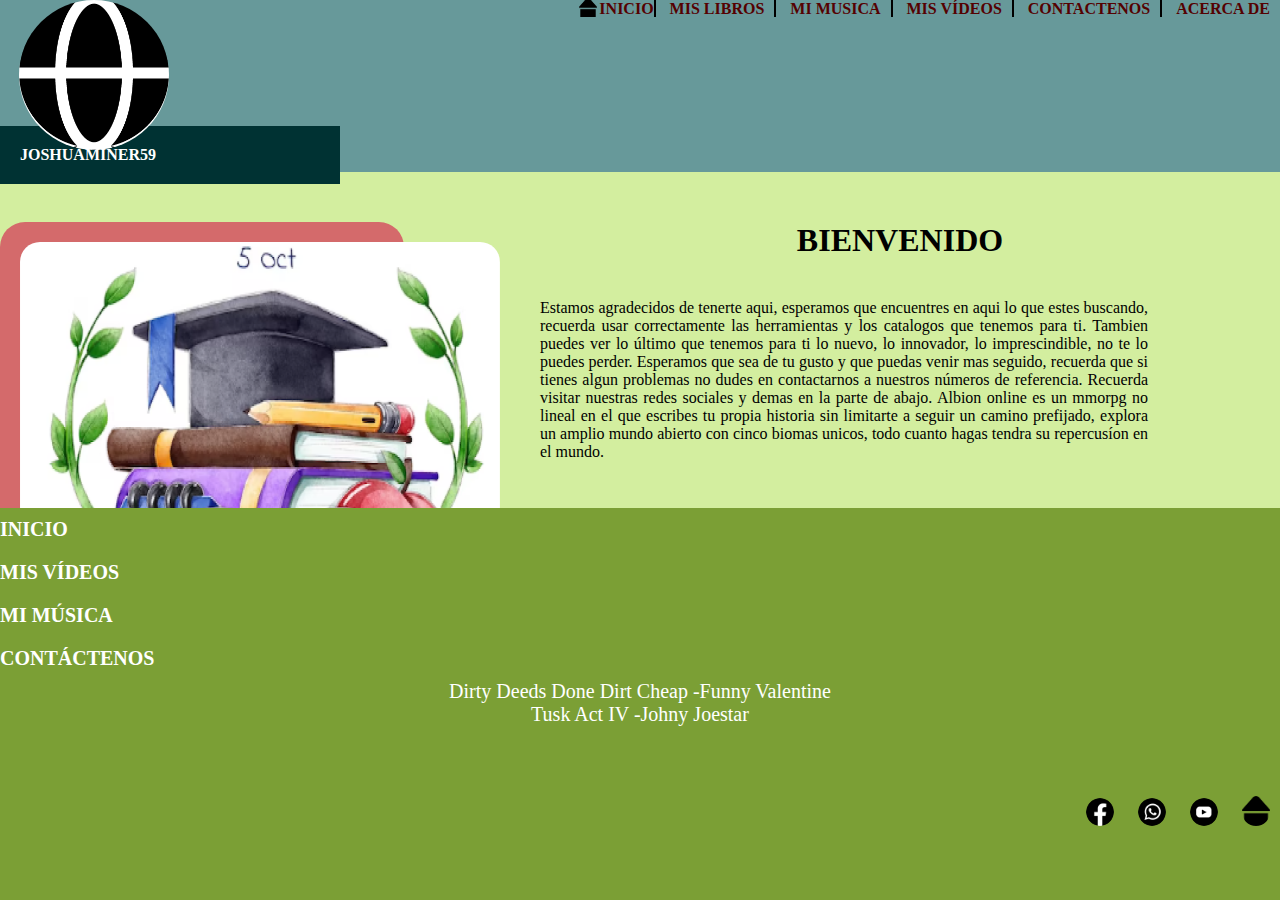
<file: index.html>
<!DOCTYPE html>
<html lang="en">
<head>
    <meta charset="UTF-8">
    <meta name="viewport" content="width=device-width, initial-scale=1.0">
    <link rel="stylesheet" href="css/estilo.css">
    <title>MI WEB</title>
</head>
<body>
    <!--Aquí pondremos la cabecera de la web-->
    <div id="contenidoCabecera">
        <div id="cabeceraImagenNombre">
            <div id="imagenRedondo"></div>
            <div id="nombreRectangulo">JoshuaMiner59</div>
        </div>
        <div id="cabeceraMenu">
            <ul>
                <li id="logoinicio"><a href="#">Inicio</a></li>
                <li><a href="#">Mis libros</a></li>
                <li><a href="#">Mi musica</a></li>
                <li><a href="#">Mis vídeos</a></li>
                <li><a href="#">Contactenos</a></li>
                <li><a href="#">Acerca de</a></li>
            </ul>
        </div>
    </div>
    <!--Aquí pondremos el cuerpo del index-->
    <div id="contenidoCuerpo">
        <div id="cuerpoImagen">
            <div id="bordeImagen">
                <img src="/img/Recurso 1.png" width="480" height="400">
            </div>
        </div>
        <div id="cuerpoDatos">
            <h1>Bienvenido</h1>
            <div id="DetalleDatos"><p>Estamos agradecidos de tenerte aqui, esperamos que encuentres en aqui lo que estes buscando, 
                recuerda usar correctamente las herramientas y los catalogos que tenemos para ti. Tambien puedes ver lo último que 
                tenemos para ti lo nuevo, lo innovador, lo imprescindible, no te lo puedes perder. Esperamos que sea de tu gusto 
                y que puedas venir mas seguido, recuerda que si tienes algun problemas no dudes en contactarnos a nuestros 
                números de referencia. Recuerda visitar nuestras redes sociales y demas en la parte de abajo. 
                Albion online es un mmorpg no lineal en el que escribes tu propia historia sin limitarte a seguir un camino prefijado, 
                explora un amplio mundo abierto con cinco biomas unicos, todo cuanto hagas tendra su repercusíon en el mundo.
            </p>
            </div>
            <div id="Botones">
                <div id="BotonFavorito">
                    <div id="marcoFavorito" class="disenoBoton">Mi persona favorita</div>
                </div>
                <div id="BotonUbicacion">
                    <div id="marcoUbicacion" class="disenoBoton">Mi Ubicacion</div>
                </div>
            </div>
        </div>
    </div>
    <!--Aquí ponemos el pie de página-->
    <footer>
        <div id="marcoMenuFooter">
            <nav>
                <a href="#">Inicio</a>
                <a href="#">Mis Vídeos</a>
                <a href="#">Mi Música</a>
                <a href="#">Contáctenos</a>
            </nav>
        </div>
        <div id="marcoDetalleFooter">
            Dirty Deeds Done Dirt Cheap -Funny Valentine</br>
            Tusk Act IV -Johny Joestar
        </div>
        <div id="marcoRedesFooter">
            <ul class="footerRedes">
                <li><img src="img/Recurso 3.png"></li>
                <li><img src="img/Recurso 4.png"></li>
                <li><img src="img/Recurso 5.png"></li>
                <li><img src="img/Recurso 7.png"></li>
            </ul>
        </div>
    </footer>
</body>
</html>
</file>
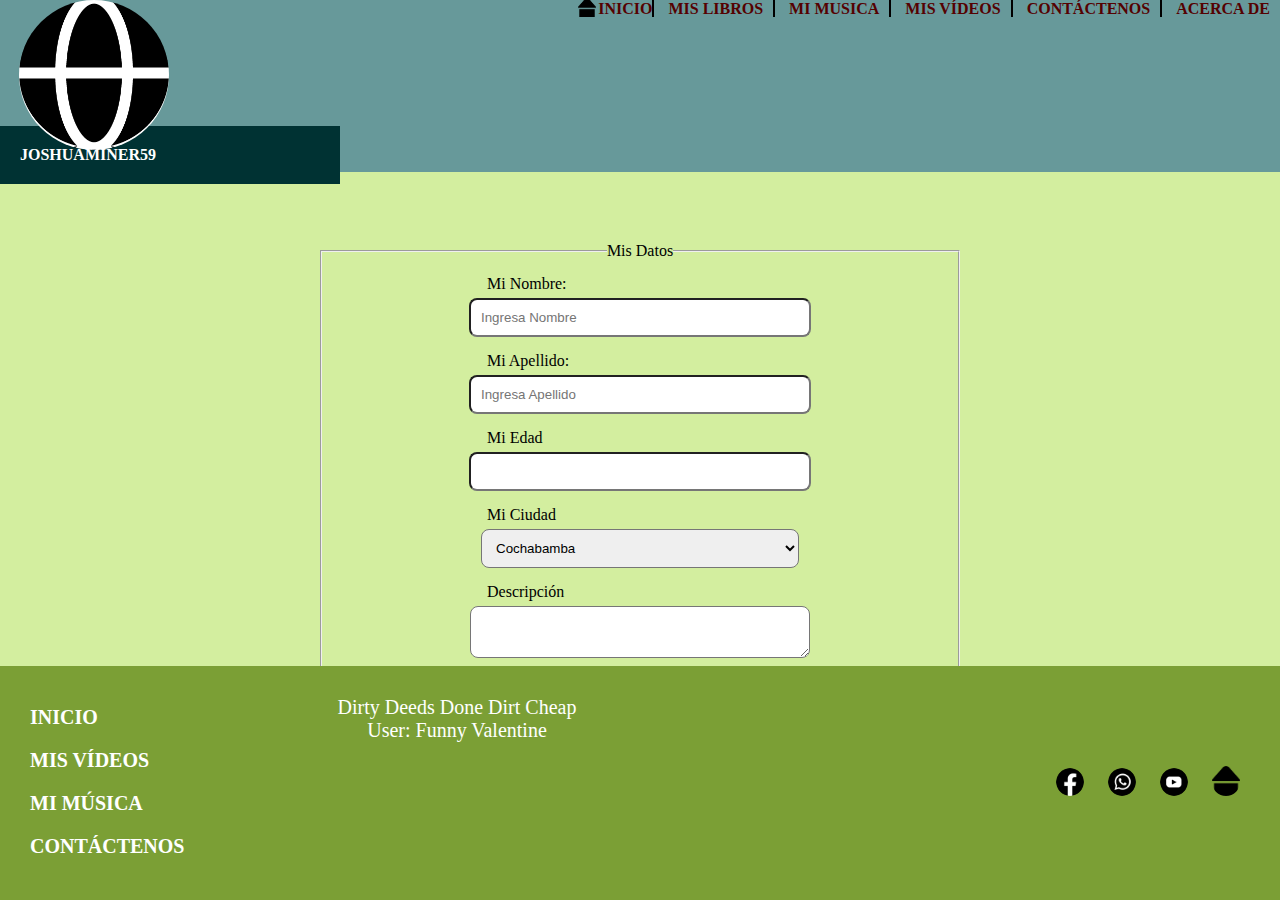
<file: contacto.html>
<!DOCTYPE html>
<html lang="en">
<head>
    <meta charset="UTF-8">
    <meta name="viewport" content="width=device-width, initial-scale=1.0">
    <link rel="stylesheet" href="css/estilo.css">
    <link rel="stylesheet" href="css/formulario.css">
    <title>MI WEB</title>
</head>
<body>
    <!--Aquí pondremos la cabecera de la web-->
    <div id="contenidoCabecera">
        <div id="cabeceraImagenNombre">
            <div id="imagenRedondo"></div>
            <div id="nombreRectangulo">JoshuaMiner59</div>
        </div>
        <div id="cabeceraMenu">
            <ul>
                <li id="logoinicio"><a href="index.html">Inicio</a></li>
                <li><a href="#">Mis libros</a></li>
                <li><a href="#">Mi musica</a></li>
                <li><a href="galeria.html">Mis vídeos</a></li>
                <li><a href="contacto.html">Contáctenos</a></li>
                <li><a href="#">Acerca de</a></li>
            </ul>
        </div>
    </div>
    <!--Aquí pondremos el cuerpo del index-->
    <div id="contenidoCuerpo">
        <div id="formularioDatos">
            <fieldset>
                <legend>Mis Datos</legend>
                <form>
                    <label>Mi Nombre:</label>
                    <input type="text" placeholder="Ingresa Nombre">
                    <label>Mi Apellido:</label>
                    <input type="text" placeholder="Ingresa Apellido">
                    <label>Mi Edad</label>
                    <input type="number">
                    <label>Mi Ciudad</label>
                    <select>
                        <option value="Cbba">Cochabamba</option>
                        <option value="Santa Cruz">Santa Cruz</option>
                        <option value="Oruro">Oruro</option>
                        <option value="La Paz">La Paz</option>
                        <option value="Tarija">Tarija</option>
                        <option value="Potosí">Potosí</option>
                        <option value="Beni">Beni</option>
                        <option value="Chuquisaca">Chuquisaca</option>
                        <option value="Pando">Pando</option>
                    </select>
                    <label>Descripción</label>
                    <textarea></textarea>
                    <input type="button" value="Enviar">
                </form>
            </fieldset>
        </div>
    </div>
    <!--Aquí ponemos el pie de página-->
    <footer>
        <div id="footerMenu">
            <div id="marcoMenuFooter">
                <nav>
                    <a href="index.html">Inicio</a>
                    <a href="galeria.html">Mis Vídeos</a>
                    <a href="#">Mi Música</a>
                    <a href="contacto.html">Contáctenos</a>
                </nav>
            </div>
            <div id="marcoDetalleFooter">
                Dirty Deeds Done Dirt Cheap </br>User: Funny Valentine
            </div>
            <div id="marcoRedesFooter">
                <ul class="footerRedes">
                    <li><img src="img/Recurso 3.png"></li>
                    <li><img src="img/Recurso 4.png"></li>
                    <li><img src="img/Recurso 5.png"></li>
                    <li><img src="img/Recurso 7.png"></li>
                </ul>
            </div>
        </div>
    </footer>
</body>
</html>
</file>
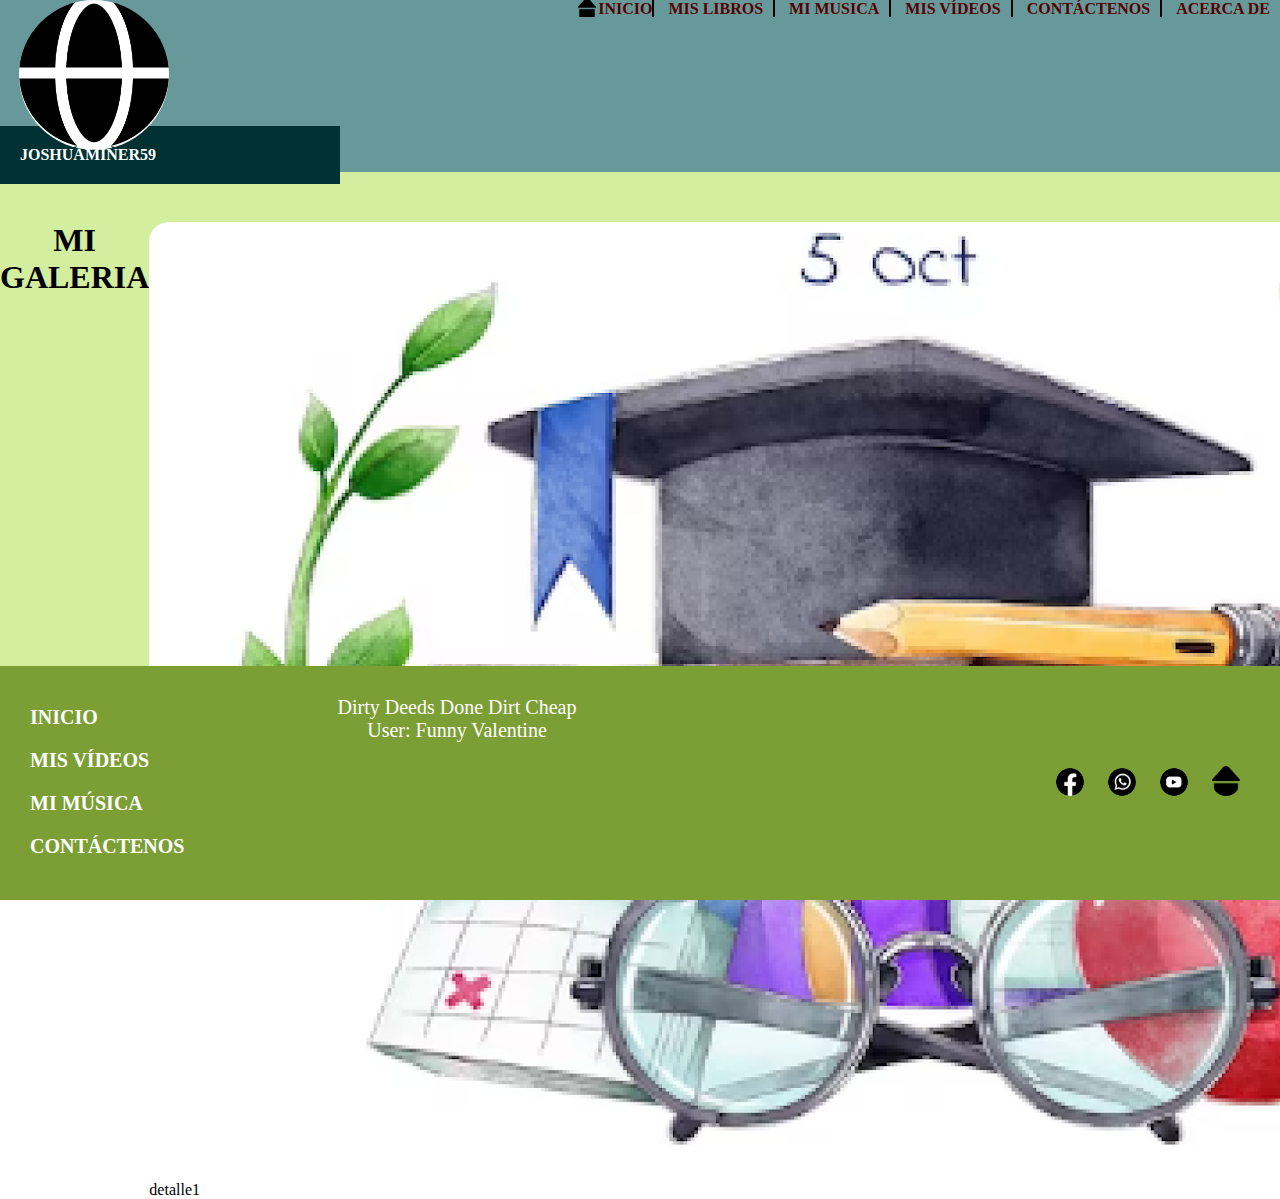
<file: galeria.html>
<!DOCTYPE html>
<html lang="en">
<head>
    <meta charset="UTF-8">
    <meta name="viewport" content="width=device-width, initial-scale=1.0">
    <link rel="stylesheet" href="css/estilo.css">
    <link rel="stylesheet" href="css/formulario.css">
    <title>MI WEB</title>
</head>
<body>
    <!--Aquí pondremos la cabecera de la web-->
    <div id="contenidoCabecera">
        <div id="cabeceraImagenNombre">
            <div id="imagenRedondo"></div>
            <div id="nombreRectangulo">JoshuaMiner59</div>
        </div>
        <div id="cabeceraMenu">
            <ul>
                <li id="logoinicio"><a href="index.html">Inicio</a></li>
                <li><a href="#">Mis libros</a></li>
                <li><a href="#">Mi musica</a></li>
                <li><a href="galeria.html">Mis vídeos</a></li>
                <li><a href="contacto.html">Contáctenos</a></li>
                <li><a href="#">Acerca de</a></li>
            </ul>
        </div>
    </div>
    <!--Aquí pondremos el cuerpo del index-->
    <div id="contenidoCuerpo">
        <h1>Mi Galeria</h1>
        <section class="section"></section>
            <div id="img">
                <img src="img/Recurso 1.png">
                <p>detalle1</p>
            </div>
            <div id="img">
                <img src="img/Recurso 1.png">
                <p>detalle1</p>
            </div>
            <div id="img">
                <img src="img/Recurso 1.png">
                <p>detalle1</p>
            </div>
            <div id="img">
                <img src="img/Recurso 1.png">
                <p>detalle1</p>
            </div>
    </div>
    <!--Aquí ponemos el pie de página-->
    <footer>
        <div id="footerMenu">
            <div id="marcoMenuFooter">
                <nav>
                    <a href="index.html">Inicio</a>
                    <a href="galeria.html">Mis Vídeos</a>
                    <a href="#">Mi Música</a>
                    <a href="contacto.html">Contáctenos</a>
                </nav>
            </div>
            <div id="marcoDetalleFooter">
                Dirty Deeds Done Dirt Cheap </br>User: Funny Valentine
            </div>
            <div id="marcoRedesFooter">
                <ul class="footerRedes">
                    <li><img src="img/Recurso 3.png"></li>
                    <li><img src="img/Recurso 4.png"></li>
                    <li><img src="img/Recurso 5.png"></li>
                    <li><img src="img/Recurso 7.png"></li>
                </ul>
            </div>
        </div>
    </footer>
</body>
</html>
</file>
<file: css/estilo.css>
*{
    margin: 0;
    padding: 0;
}
#contenidoCabecera{
    width: 100%;
    background-color:  #67999A;
    display: flex;
}
#contenidoCuerpo{
    display: flex;
    width: 100%;
    background-color: #D3EE9F;
    padding-top: 50px;
    height: 600px;
}
footer{
    width: 100%;
    background-color: #7B9F35; 
    position: absolute;
    bottom: 0px;
}
#cabeceraImagenNombre{
    flex: 30%;
}
#cabeceraMenu{
    flex: 70%;
    text-align: right;
}
#imagenRedondo{
    width: 150px;
    height: 150px;
    background-color:   white;
    border-radius: 75px;
    position: relative;
    z-index: 1000;
    margin-bottom: 22px;
    left: 5%;
    background-image: url("../img/Recurso\ 8.png");
    background-size: contain;
}
#nombreRectangulo{
    background-color: #003233;
    width: 300px;
    padding: 20px;
    color: white;
    text-transform: uppercase;
    font-weight: bold;
    position: absolute;
    top: 14%;
}
ul li{
    display: inline;
    padding: 0 10px;
    border-right: solid 2px black;
}
ul li:last-child{
    border-right: none;
}
ul li a{
    color: #550101;
    text-decoration: none;
    text-transform: uppercase;
    font-weight: bold;
}
ul li a:hover{
    color: white;
    font-size: 18px;
    text-decoration: underline dashed 2px;
    background-color: darkblue;
}
#logoinicio{
    background-image: url("../img/Recurso\ 7.png");
    padding: 2px 0 0 20px;
    background-size: 18px;
    background-repeat: no-repeat;
}
#cuerpoImagen{
    flex: 40%;
}
#cuerpoDatos{
    flex: 60%;
}
#bordeImagen{
    background-color: #D46A6B;
    padding: 20px;
    text-align: center;
    width: 70%;
    border-radius: 25px;
}
img{
    border-radius: 20px;
}
h1{
    text-align: center;
    font-weight: bold;
    padding-bottom: 20px;
    text-transform: uppercase;
}
#DetalleDatos{
    width: 80%;
    padding: 20px;
    text-align: justify;
}
#Botones{
    display: flex;
    margin-top: 20px;
    padding: 30px;
}
#BotonFavorito{
    flex: 50%;
}
#BotonUbicacion{
    flex: 50%;
}
#marcoFavorito{
    background-image: url("../img/Recurso\ 13.png");
}
#marcoUbicacion{
    background-image: url("../img/Recurso\ 2.png");
}
.disenoBoton{
    background-color: #CCCCCC;
    width: 250px;
    background-repeat: no-repeat;
    background-size: 28px;
    padding: 20px 0px 20px 60px;
    background-position: left 25px center;
    border-radius: 15px;
}
.disenoBoton:hover{
    opacity: 80%;
    cursor: pointer;
}
#marcoMenuFooter{
    flex: 15%;
}
#marcoDetalleFooter{
    flex: 35%;
    text-align: center;
    color: #FFFFFF;
    font-size: 20px;
    animation: move 5s infinite;
    position: relative;
}
@keyframes move{
    from{top:0px;}
    to{top:40px;}
}
#marcoRedesFooter{
    flex: 45%;
    text-align: right;
    padding: 70px 0;
}
li img{
    width: 28px;
}
li img:hover{
    opacity: 60%;
}
.footerRedes li{
    border: none;
}
#footerMenu{
    display: flex;
    padding: 30px;
}
nav a{
    display: block;
    text-transform: uppercase;
    color: #FFFFFF;
    text-decoration: none;
    padding: 10px 0;
    font-weight: bold;
    font-size: 20px;
}
nav a:hover{
    color: #550101;
    font-size: 22px;
}
</file>
<file: css/formulario.css>
#formularioDatos{
    width: 50%;
    margin: 0 auto;
    text-align: center;
    padding: 20px;
}
input, select, textarea{
    width: 50%;
    padding: 10px;
    border-radius: 8px;
    outline: none;
}
input[type=button]{
    background-color: aquamarine;
    margin: 25px;
}
label{
    width: 50%;
    padding: 15px 0px 5px 12px;
    text-align: left;
    display: inline-block;
}
input[type=button]:hover{
    cursor: pointer;
    background: linear-gradient(45deg, greenyellow, dodgerblue);
}
</file>
